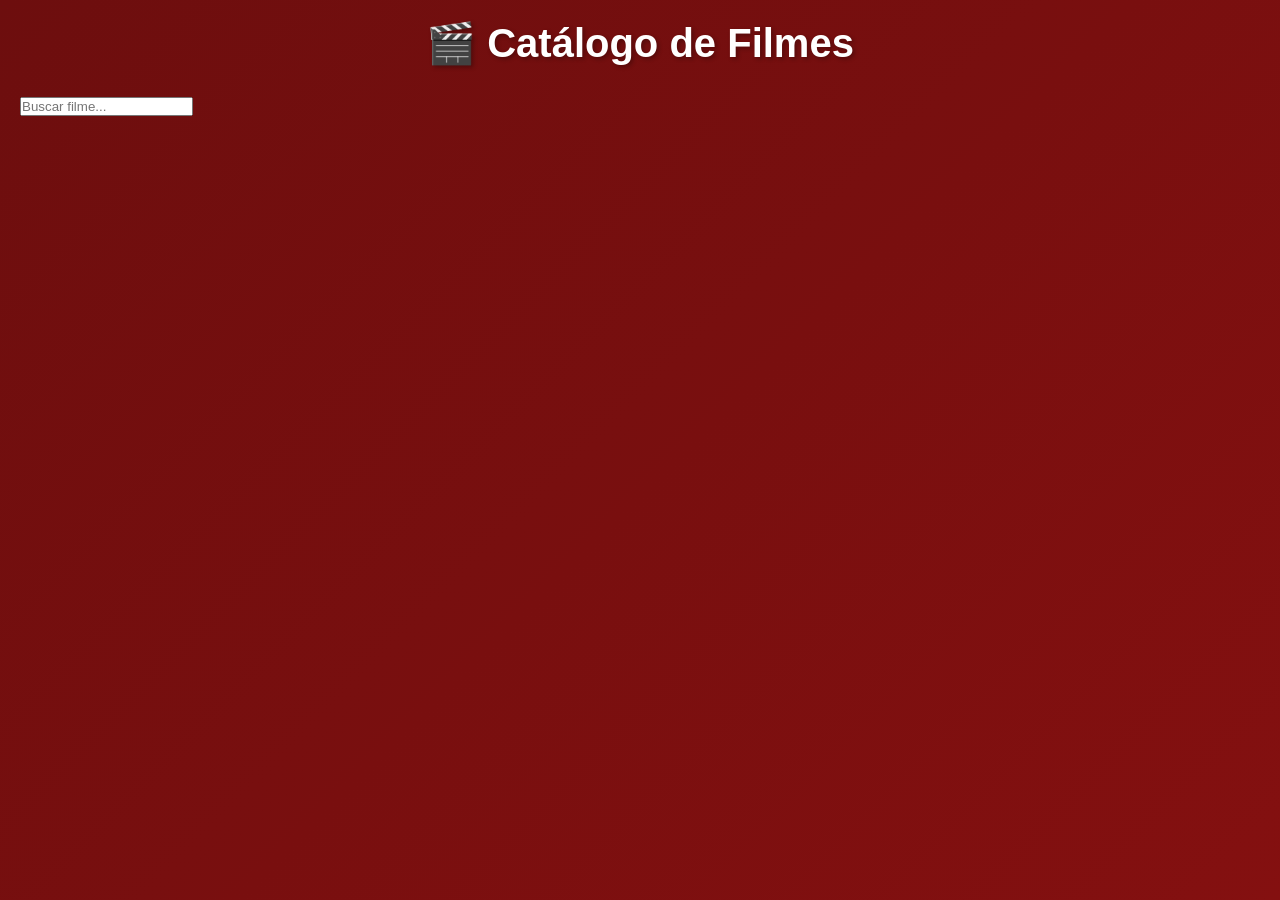
<file: index.html>
<!DOCTYPE html>
<html lang="pt-br">
<head>
  <meta charset="UTF-8">
  <title>Catálogo de Filmes</title>
  <link rel="stylesheet" href="style.css">
</head>
<body>

  <header>
    <h1>🎬 Catálogo de Filmes</h1>
    <input type="text" id="search" placeholder="Buscar filme...">
  </header>

  <main id="movies-container"></main>

  <script src="script.js"></script>
</body>
</html>
</file>
<file: style.css>
* {
    margin: 0;
    padding: 0;
    box-sizing: border-box;
}

body {
    font-family: 'Arial', sans-serif;
    background: linear-gradient(135deg, #6d0e0e 0%, #841010 100%);
    min-height: 100vh;
    padding: 20px;
}

.container {
    max-width: 1200px;
    margin: 0 auto;
}

h1 {
    text-align: center;
    color: white;
    margin-bottom: 30px;
    font-size: 2.5em;
    text-shadow: 2px 2px 4px rgba(0,0,0,0.3);
}

.search-section {
    background: white;
    padding: 20px;
    border-radius: 10px;
    margin-bottom: 30px;
    box-shadow: 0 4px 6px rgba(0,0,0,0.1);
}

.search-box {
    display: flex;
    gap: 10px;
    margin-bottom: 20px;
}

#searchInput {
    flex: 1;
    padding: 12px;
    border: 2px solid #ddd;
    border-radius: 5px;
    font-size: 16px;
}

#searchInput:focus {
    outline: none;
    border-color: #b53735;
}

button {
    padding: 12px 24px;
    background: #650d0d;
    color: white;
    border: none;
    border-radius: 5px;
    cursor: pointer;
    font-size: 16px;
    transition: background 0.35s;
}

button:hover {
    background: #710909;
}

.filter-buttons {
    display: flex;
    gap: 10px;
    flex-wrap: wrap;
}

.filter-btn {
    background: #f0f0f0;
    color: #333;
}

.filter-btn.active {
    background: #ac0e0e;
    color: white;
}

.movies-grid {
    display: grid;
    grid-template-columns: repeat(auto-fill, minmax(280px, 1fr));
    gap: 25px;
}

.movie-card {
    background: white;
    border-radius: 10px;
    overflow: hidden;
    box-shadow: 0 4px 6px rgba(0,0,0,0.1);
    transition: transform 0.3s;
}

.movie-card:hover {
    transform: translateY(-5px);
}

.movie-poster {
    width: 100%;
    height: 350px;
    object-fit: cover;
    background: #f0f0f0;
}

.movie-info {
    padding: 15px;
}

.movie-title {
    font-size: 1.2em;
    font-weight: bold;
    margin-bottom: 8px;
    color: #333;
}

.movie-year {
    color: #890101;
    font-weight: bold;
    margin-bottom: 5px;
}

.movie-genre {
    color: #666;
    font-size: 0.9em;
    margin-bottom: 5px;
}

.movie-rating {
    color: #ff3c00;
    margin-top: 8px;
}

.no-results {
    text-align: center;
    color: white;
    font-size: 1.2em;
    padding: 40px;
}

@media (max-width: 768px) {
    .movies-grid {
        grid-template-columns: repeat(auto-fill, minmax(250px, 1fr));
    }
    
    .search-box {
        flex-direction: column;
    }
}
</file>
